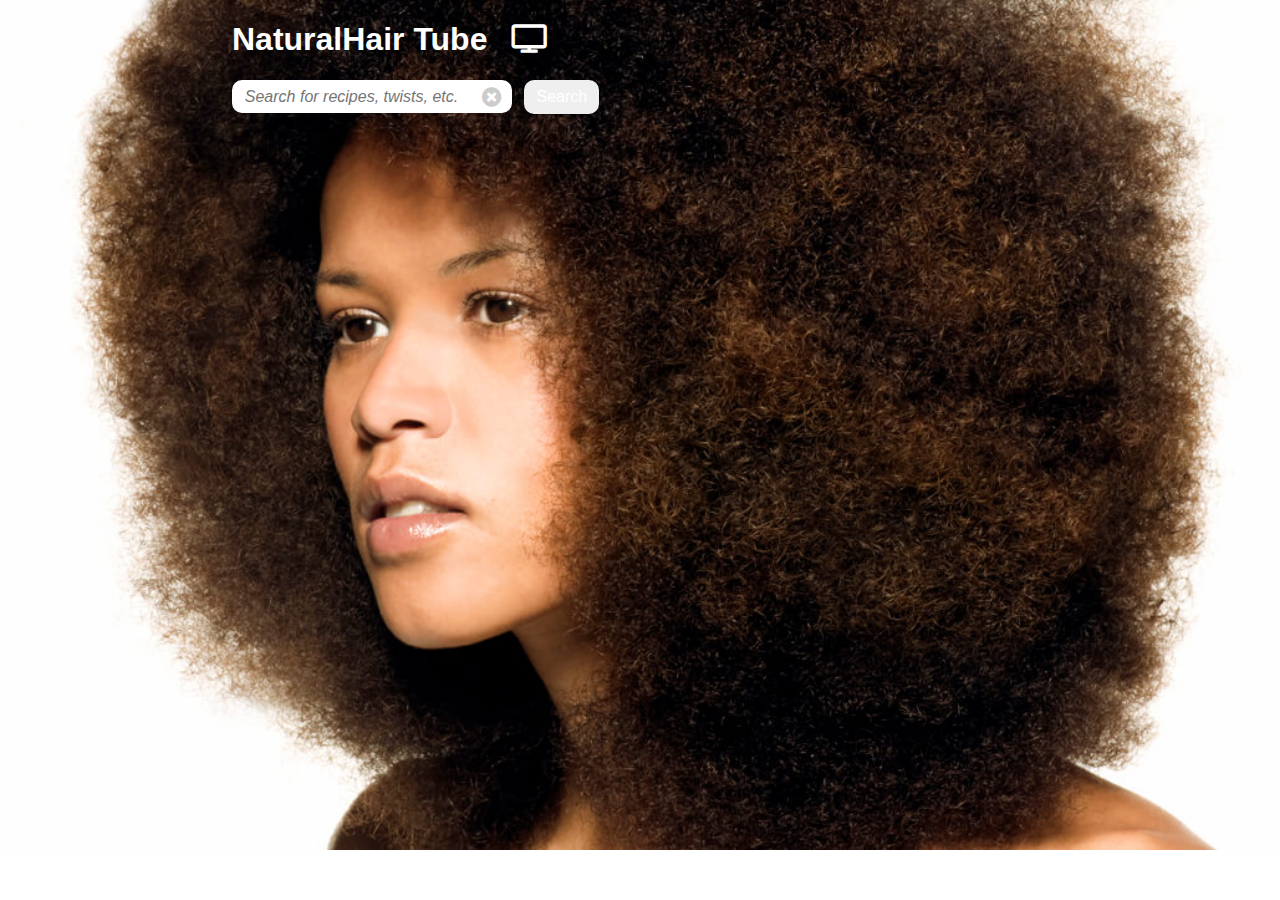
<file: index.html>
<!DOCTYPE html>
<html lang="en">
<head>
	<meta charset="UTF-8">
	<meta name="viewport" content="width=device-width, initial-scale=1">	
	<meta NAME="robots" content="noindex,nofollow">
	<title>Thinkful Tube</title>
	<link rel="stylesheet" href="https://maxcdn.bootstrapcdn.com/font-awesome/4.4.0/css/font-awesome.min.css">
	<link rel="stylesheet" href="css/thinkfultube.css">
	<script src="https://code.jquery.com/jquery-2.1.4.min.js"></script>
</head>
<body>
	<header>
		<div class="container">
			<h1 class="page-title">NaturalHair Tube <i class="fa fa-tv"></i></h1>
		</div>
	</header>
	<div class="main">
		<div class="container">
			<div class="search">
				<form id="search-form">
					<i class="fa fa-times-circle"></i>				
					<input id="query" type="text" placeholder="Search for recipes, twists, etc.">
					<button type="submit">Search</button>
				</form>
			</div>
			<div id="results">
				<ul class="videos"></ul>
				<div class="arrows">
					<span class="prev"><i class="fa fa-arrow-left"></i>Previous</span>
					<span class="next">Next<i class="fa fa-arrow-right"></i></span>
				</div>
			</div>
		</div>
	</div>
	<script src="js/thinkfultube.js"></script>
</body>
</html>
</file>
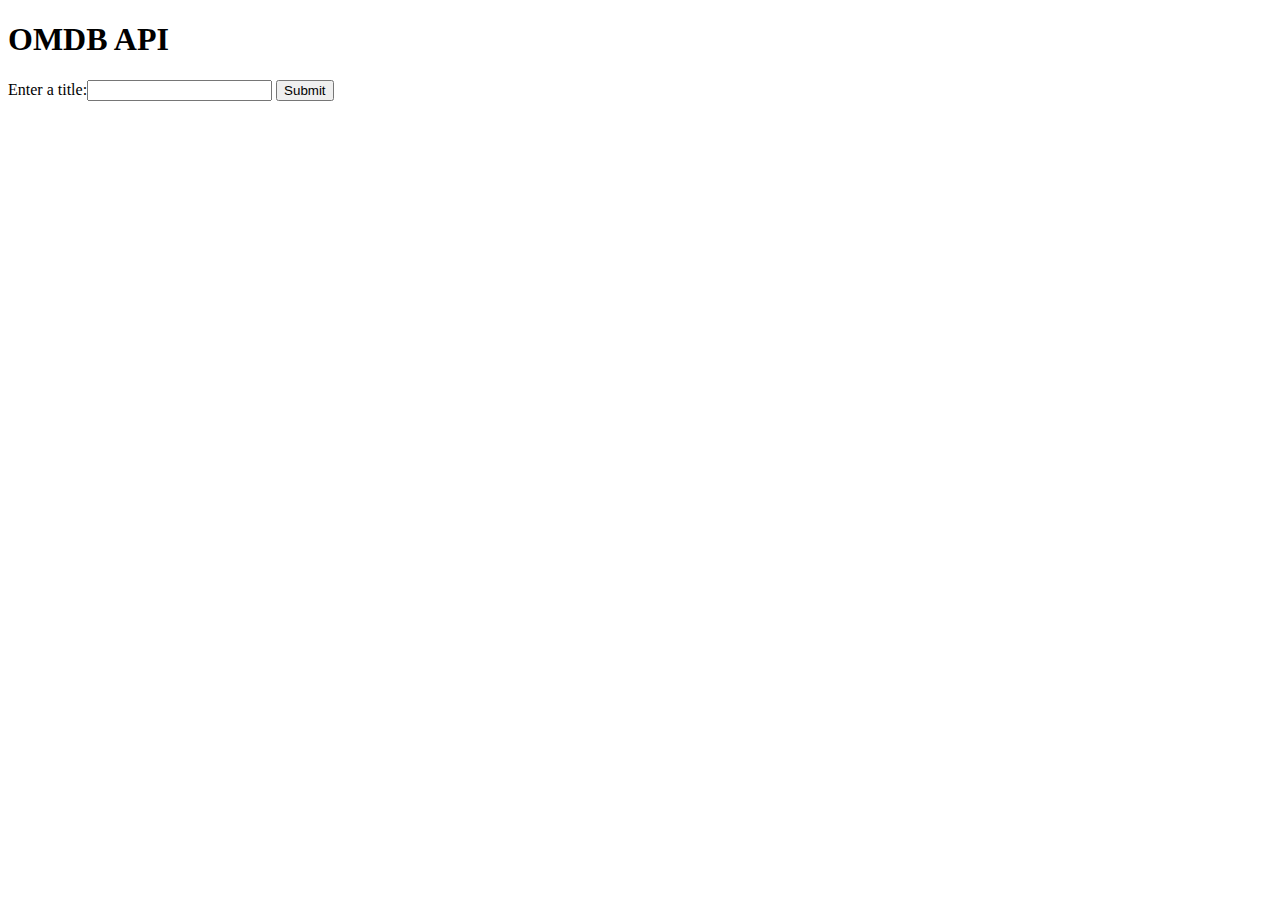
<file: api.html>
<!DOCTYPE html>
<html lang="en">
<head>
	<meta charset="UTF-8">
	<title>OMDB API practice</title>
	<script src="https://code.jquery.com/jquery-2.1.4.min.js"></script>
	<script src="api.js"></script>	
</head>
<body>
	<h1>OMDB API</h1>
	<form id="search-form">
		<label for="title">Enter a title:</label><input type="text" name="title" id="query"/>
		<button type="submit" id="submit">Submit</button>
	</form>

	<div id="results"></div>
</body>
</html>
</file>
<file: css/thinkfultube.css>
/*! normalize.css v3.0.2 | MIT License | git.io/normalize */
/**
 * 1. Set default font family to sans-serif.
 * 2. Prevent iOS text size adjust after orientation change, without disabling
 *    user zoom.
 */
html {
  font-family: sans-serif;
  /* 1 */
  -ms-text-size-adjust: 100%;
  /* 2 */
  -webkit-text-size-adjust: 100%;
  /* 2 */ }

/**
 * Remove default margin.
 */
body {
  margin: 0; }

/* HTML5 display definitions
   ========================================================================== */
/**
 * Correct `block` display not defined for any HTML5 element in IE 8/9.
 * Correct `block` display not defined for `details` or `summary` in IE 10/11
 * and Firefox.
 * Correct `block` display not defined for `main` in IE 11.
 */
article,
aside,
details,
figcaption,
figure,
footer,
header,
hgroup,
main,
menu,
nav,
section,
summary {
  display: block; }

/**
 * 1. Correct `inline-block` display not defined in IE 8/9.
 * 2. Normalize vertical alignment of `progress` in Chrome, Firefox, and Opera.
 */
audio,
canvas,
progress,
video {
  display: inline-block;
  /* 1 */
  vertical-align: baseline;
  /* 2 */ }

/**
 * Prevent modern browsers from displaying `audio` without controls.
 * Remove excess height in iOS 5 devices.
 */
audio:not([controls]) {
  display: none;
  height: 0; }

/**
 * Address `[hidden]` styling not present in IE 8/9/10.
 * Hide the `template` element in IE 8/9/11, Safari, and Firefox < 22.
 */
[hidden],
template {
  display: none; }

/* Links
   ========================================================================== */
/**
 * Remove the gray background color from active links in IE 10.
 */
a {
  background-color: transparent; }

/**
 * Improve readability when focused and also mouse hovered in all browsers.
 */
a:active,
a:hover {
  outline: 0; }

/* Text-level semantics
   ========================================================================== */
/**
 * Address styling not present in IE 8/9/10/11, Safari, and Chrome.
 */
abbr[title] {
  border-bottom: 1px dotted; }

/**
 * Address style set to `bolder` in Firefox 4+, Safari, and Chrome.
 */
b,
strong {
  font-weight: bold; }

/**
 * Address styling not present in Safari and Chrome.
 */
dfn {
  font-style: italic; }

/**
 * Address variable `h1` font-size and margin within `section` and `article`
 * contexts in Firefox 4+, Safari, and Chrome.
 */
h1 {
  font-size: 2em;
  margin: 0.67em 0; }

/**
 * Address styling not present in IE 8/9.
 */
mark {
  background: #ff0;
  color: #000; }

/**
 * Address inconsistent and variable font size in all browsers.
 */
small {
  font-size: 80%; }

/**
 * Prevent `sub` and `sup` affecting `line-height` in all browsers.
 */
sub,
sup {
  font-size: 75%;
  line-height: 0;
  position: relative;
  vertical-align: baseline; }

sup {
  top: -0.5em; }

sub {
  bottom: -0.25em; }

/* Embedded content
   ========================================================================== */
/**
 * Remove border when inside `a` element in IE 8/9/10.
 */
img {
  border: 0; }

/**
 * Correct overflow not hidden in IE 9/10/11.
 */
svg:not(:root) {
  overflow: hidden; }

/* Grouping content
   ========================================================================== */
/**
 * Address margin not present in IE 8/9 and Safari.
 */
figure {
  margin: 1em 40px; }

/**
 * Address differences between Firefox and other browsers.
 */
hr {
  -moz-box-sizing: content-box;
  box-sizing: content-box;
  height: 0; }

/**
 * Contain overflow in all browsers.
 */
pre {
  overflow: auto; }

/**
 * Address odd `em`-unit font size rendering in all browsers.
 */
code,
kbd,
pre,
samp {
  font-family: monospace, monospace;
  font-size: 1em; }

/* Forms
   ========================================================================== */
/**
 * Known limitation: by default, Chrome and Safari on OS X allow very limited
 * styling of `select`, unless a `border` property is set.
 */
/**
 * 1. Correct color not being inherited.
 *    Known issue: affects color of disabled elements.
 * 2. Correct font properties not being inherited.
 * 3. Address margins set differently in Firefox 4+, Safari, and Chrome.
 */
button,
input,
optgroup,
select,
textarea {
  color: inherit;
  /* 1 */
  font: inherit;
  /* 2 */
  margin: 0;
  /* 3 */ }

/**
 * Address `overflow` set to `hidden` in IE 8/9/10/11.
 */
button {
  overflow: visible; }

/**
 * Address inconsistent `text-transform` inheritance for `button` and `select`.
 * All other form control elements do not inherit `text-transform` values.
 * Correct `button` style inheritance in Firefox, IE 8/9/10/11, and Opera.
 * Correct `select` style inheritance in Firefox.
 */
button,
select {
  text-transform: none; }

/**
 * 1. Avoid the WebKit bug in Android 4.0.* where (2) destroys native `audio`
 *    and `video` controls.
 * 2. Correct inability to style clickable `input` types in iOS.
 * 3. Improve usability and consistency of cursor style between image-type
 *    `input` and others.
 */
button,
html input[type="button"],
input[type="reset"],
input[type="submit"] {
  -webkit-appearance: button;
  /* 2 */
  cursor: pointer;
  /* 3 */ }

/**
 * Re-set default cursor for disabled elements.
 */
button[disabled],
html input[disabled] {
  cursor: default; }

/**
 * Remove inner padding and border in Firefox 4+.
 */
button::-moz-focus-inner,
input::-moz-focus-inner {
  border: 0;
  padding: 0; }

/**
 * Address Firefox 4+ setting `line-height` on `input` using `!important` in
 * the UA stylesheet.
 */
input {
  line-height: normal; }

/**
 * It's recommended that you don't attempt to style these elements.
 * Firefox's implementation doesn't respect box-sizing, padding, or width.
 *
 * 1. Address box sizing set to `content-box` in IE 8/9/10.
 * 2. Remove excess padding in IE 8/9/10.
 */
input[type="checkbox"],
input[type="radio"] {
  box-sizing: border-box;
  /* 1 */
  padding: 0;
  /* 2 */ }

/**
 * Fix the cursor style for Chrome's increment/decrement buttons. For certain
 * `font-size` values of the `input`, it causes the cursor style of the
 * decrement button to change from `default` to `text`.
 */
input[type="number"]::-webkit-inner-spin-button,
input[type="number"]::-webkit-outer-spin-button {
  height: auto; }

/**
 * 1. Address `appearance` set to `searchfield` in Safari and Chrome.
 * 2. Address `box-sizing` set to `border-box` in Safari and Chrome
 *    (include `-moz` to future-proof).
 */
input[type="search"] {
  -webkit-appearance: textfield;
  /* 1 */
  -moz-box-sizing: content-box;
  -webkit-box-sizing: content-box;
  /* 2 */
  box-sizing: content-box; }

/**
 * Remove inner padding and search cancel button in Safari and Chrome on OS X.
 * Safari (but not Chrome) clips the cancel button when the search input has
 * padding (and `textfield` appearance).
 */
input[type="search"]::-webkit-search-cancel-button,
input[type="search"]::-webkit-search-decoration {
  -webkit-appearance: none; }

/**
 * Define consistent border, margin, and padding.
 */
fieldset {
  border: 1px solid #c0c0c0;
  margin: 0 2px;
  padding: 0.35em 0.625em 0.75em; }

/**
 * 1. Correct `color` not being inherited in IE 8/9/10/11.
 * 2. Remove padding so people aren't caught out if they zero out fieldsets.
 */
legend {
  border: 0;
  /* 1 */
  padding: 0;
  /* 2 */ }

/**
 * Remove default vertical scrollbar in IE 8/9/10/11.
 */
textarea {
  overflow: auto; }

/**
 * Don't inherit the `font-weight` (applied by a rule above).
 * NOTE: the default cannot safely be changed in Chrome and Safari on OS X.
 */
optgroup {
  font-weight: bold; }

/* Tables
   ========================================================================== */
/**
 * Remove most spacing between table cells.
 */
table {
  border-collapse: collapse;
  border-spacing: 0; }

td,
th {
  padding: 0; }

html {
  box-sizing: border-box;
  font-size: 16px;
  -moz-osx-font-smoothing: grayscale;
  -webkit-font-smoothing: antialiased;
  text-rendering: optimizeLegibility; }

*, *:before, *:after {
  box-sizing: inherit; }

/** End Reset **/
body {
  background: url(../img/ethnic.jpg) 20% 0 no-repeat; }
  @media all and (min-width: 1190px) {
    body {
      background-size: cover; } }

img {
  width: 100%;
  height: auto; }

.container {
  width: 100%;
  padding: 0 0.5em;
  margin: 0 auto; }
  @media all and (min-width: 1190px) {
    .container {
      width: 70%;
      padding: 0 2.5em; } }

.page-title {
  color: #fff;
  text-align: center; }
  @media all and (min-width: 1190px) {
    .page-title {
      margin-left: 0;
      text-align: left; } }
  .page-title .fa-tv {
    font-weight: bold;
    padding-left: .5em; }

.search {
  position: relative;
  width: 100%;
  min-height: 400px; }
  @media all and (min-width: 1190px) {
    .search {
      float: left;
      width: 50%; } }

#search-form {
  margin: 0 auto;
  position: relative;
  width: 370px; }
  @media all and (min-width: 1190px) {
    #search-form {
      margin: 0; } }
  #search-form .fa-times-circle {
    color: #cccccc;
    cursor: pointer;
    display: block;
    font-size: 1.4em;
    position: absolute;
    left: 250px;
    top: 1px;
    margin: 5px 0;
    vertical-align: middle; }
  #search-form button {
    border-radius: 10px;
    border: transparent;
    color: #fff;
    padding: 8px 12px;
    outline: 0;
    vertical-align: top; }
    #search-form button:hover {
      background-color: #000;
      border: 1px solid #fff;
      padding: 7px 11px; }

#query {
  border-radius: 10px;
  border: none;
  font-style: italic;
  width: 280px;
  height: 2.1em;
  margin-right: .5em;
  padding: 0 2em 0 .8em;
  outline: 0; }

#results {
  display: none;
  background-color: rgba(0, 0, 0, 0.3);
  border-radius: 5px;
  padding: 1em 1em 1.5em 0;
  color: #fff;
  float: right;
  width: 100%; }
  @media all and (min-width: 1190px) {
    #results {
      background-color: rgba(255, 255, 255, 0.3); } }
  @media all and (min-width: 1190px) {
    #results {
      float: left;
      width: 50%; } }
  #results ul {
    list-style-type: none;
    padding-left: 0;
    margin-top: 0; }
    #results ul li {
      display: inline-block;
      padding: 0 0 1em 1em;
      vertical-align: top;
      width: 100%; }
      @media all and (min-width: 700px) {
        #results ul li {
          width: 50%; } }
  #results a {
    display: block;
    text-decoration: none; }
    #results a.channel {
      color: #000;
      font-weight: bold; }
      #results a.channel:hover {
        color: yellow; }
    #results a img {
      border: 1px groove #fff; }
  #results .arrows {
    text-align: center; }
    #results .arrows span {
      background-color: #cccccc;
      border: 1px solid #cccccc;
      border-radius: 10px;
      cursor: pointer;
      padding: 8px 10px; }
      #results .arrows span:hover {
        background-color: #000;
        border: 1px solid #cccccc; }
    #results .arrows .fa-arrow-left {
      margin-right: 10px; }
    #results .arrows .fa-arrow-right {
      margin-left: 10px; }
</file>
